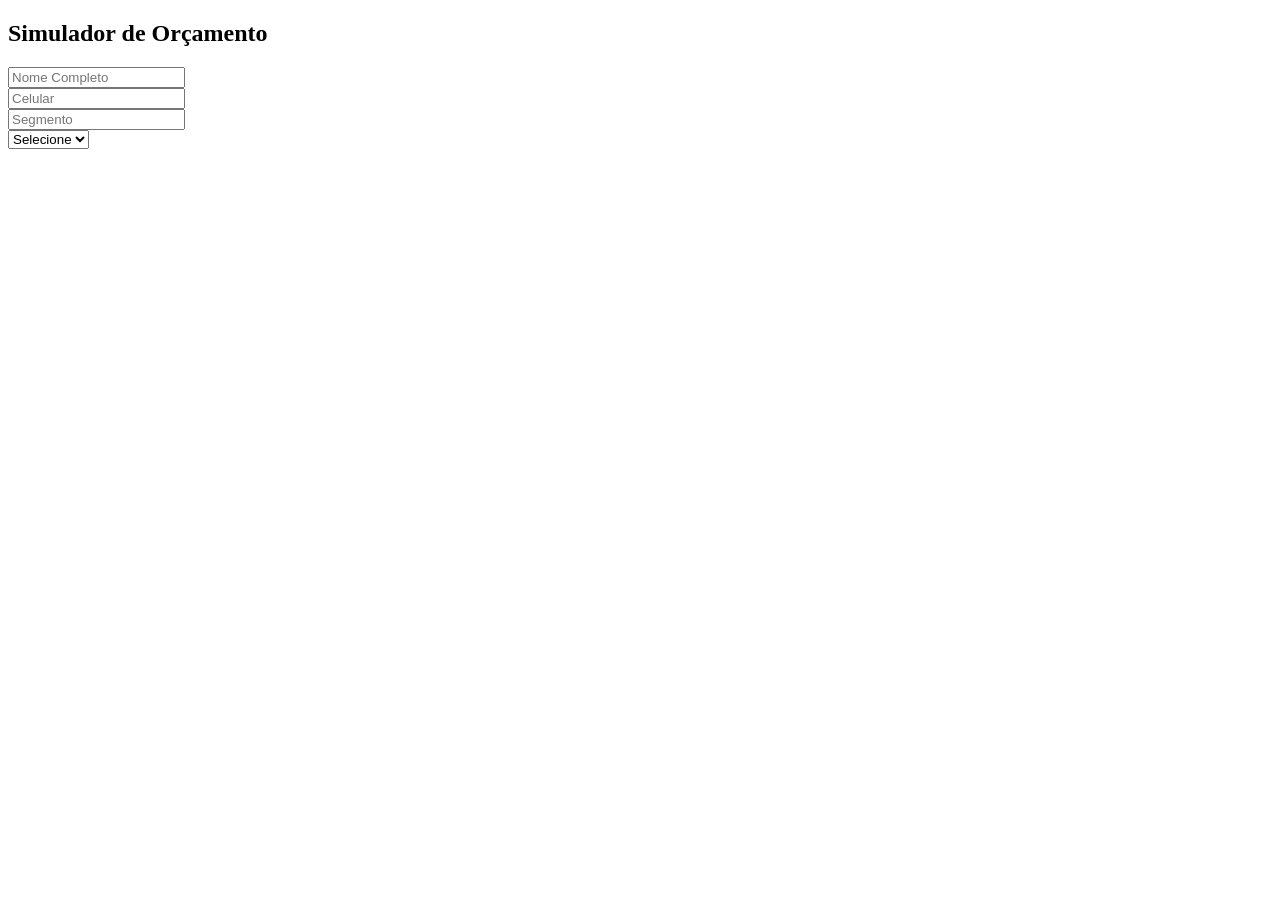
<file: front-end/templates/calculadora.html>
<!DOCTYPE html>
<html lang="pt-br">
<head>
    <meta charset="UTF-8">
    <meta name="viewport" content="width=device-width, initial-scale=1.0">
    <title>Renex Engenharia</title>
</head>
<body>
    <main id="container">
    </main>
    <section id="simulator">
        <form id="form">
            <h1>Simulador de Orçamento</h1>
            <div class="input-box">
                <input type="text" id="name" placeholder="Nome Completo">
            </div>
            <div class="input-box"> 
                <input type="number" id="cellphone" placeholder="Celular">
            </div>
            <div class="input-box">
                <input type="text" id="segment" placeholder="Segmento">
            </div>

            <div class="Consumption">
                <select id="type">
                    <option value="" disabled selected>Selecione</option>
                    <option value="first">R$150</option>
                </select>
            </div>
        </form>
    </section>
</body>
</html>
</file>
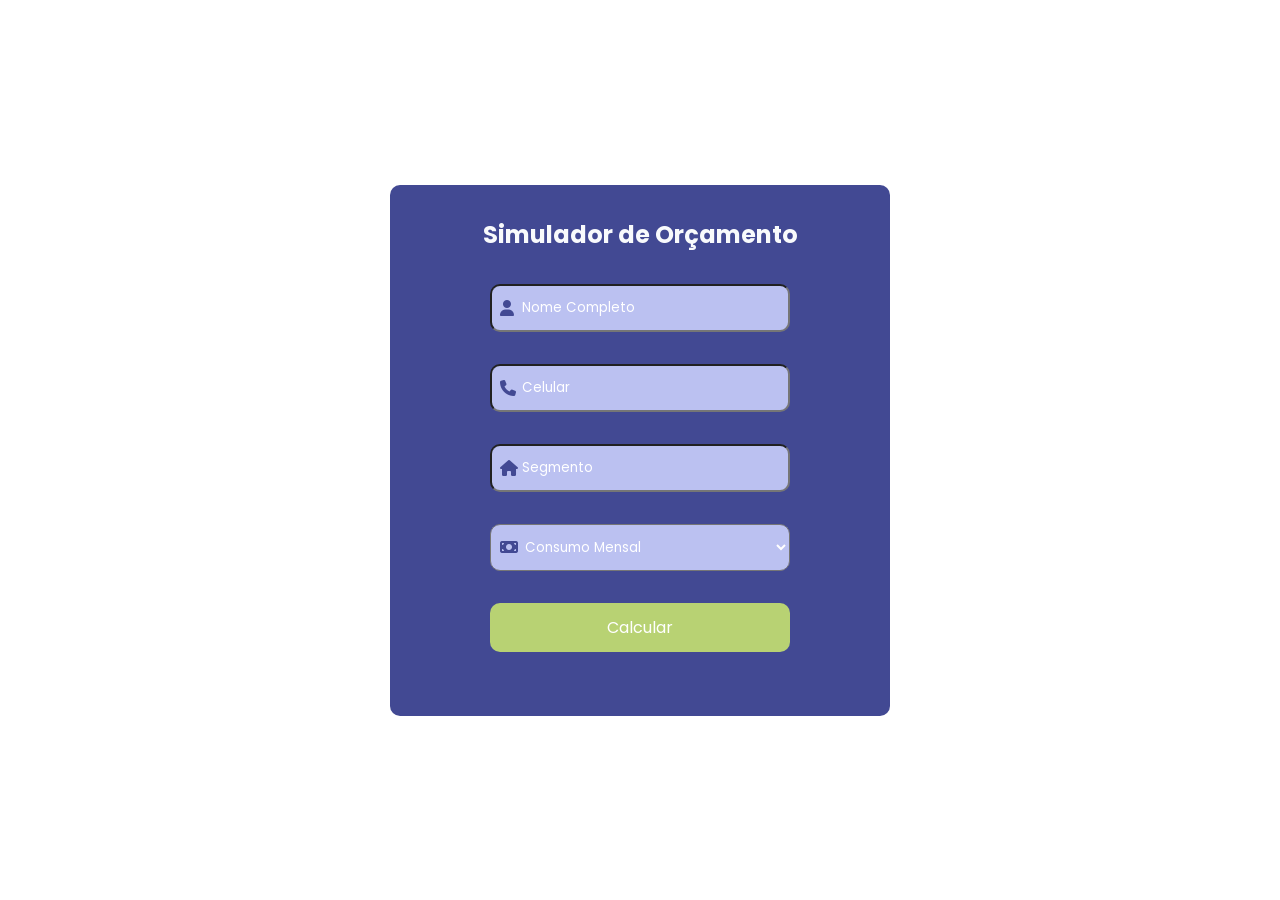
<file: renex-engenharia/front-end/templates/calculadora.html>
<!DOCTYPE html>
<html lang="pt-br">
<head>
    <meta charset="UTF-8">
    <meta name="viewport" content="width=device-width, initial-scale=1.0">
    <link rel="stylesheet" href="https://cdnjs.cloudflare.com/ajax/libs/font-awesome/6.5.0/css/all.min.css">
    <link rel="stylesheet" href="../assets/css/calculadora.css">
    <title>Renex Engenharia</title>
</head>
<body>
    <section id="simulator">
        <form id="form">
            <h1>Simulador de Orçamento</h1>
            <div class="input-box">
                <i class="fa-solid fa-user"></i>
                <input type="text" id="name" placeholder="Nome Completo">
            </div>
            <div class="input-box"> 
                <i class="fa-solid fa-phone"></i>
                <input type="number" id="cellphone" placeholder="Celular">
            </div>
            <div class="input-box">
                <i class="fa-solid fa-house"></i>
                <input type="text" id="segment" placeholder="Segmento">
            </div>

            <div class="input-box">
                <i class="fa-solid fa-money-bill"></i>
                <select id="type">
                    <option value="" disabled selected>Consumo Mensal</option>
                    <option value="first">R$150 - R$249</option>
                    <option value="second">R$250 - R$399</option>
                    <option value="third">R$400 - R$599</option>
                    <option value="fourth">R$600 - R$999</option>
                    <option value="fifth">R$1000 - R$4.999</option>
                    <option value="fifth">Acima - R$5.000</option>
                </select>
            </div>
            <div class="calculate">
                <button type="submit" id="calculate"> Calcular </button>
            </div>
            <main id="container"></main>
        </form>
    </section>
</body>
<script src="/renex-engenharia/back-end/script-calculadora.js"></script>
</html>
</file>
<file: renex-engenharia/front-end/assets/css/calculadora.css>
@import url('https://fonts.googleapis.com/css2?family=Poppins:wght@100;200;300;400;500&display=swap');

*{
    font-family: 'Poppins', sans-serif;
    margin: 0;
    padding: 0;
    box-sizing: border-box;
}

body{
    display: flex;
    justify-content: center;
    align-items: center;
    min-height: 100vh;
}

form {
    display: flex;
    flex-direction: column;
    gap: 2rem;
    padding: 2rem;
    width: 500px;
    color: #f8fafc;
    background-color: #424993;
    border-radius: 10px;
}

h1{
    display: block;
    margin: 0 auto;
}

input{
    display: block;
    margin: 0 auto;
    width: 300px;
    padding: 12px;
    border-radius: 10px;
    background: #bbc1f1;
}

.input-box {
    position: relative;
    display: flex;
    justify-content: center;
}

.input-box i {
    position: absolute;
    left: 78px;
    top: 50%;
    transform: translateY(-50%);
    color: #424993;
}

.input-box input, .input-box select {
    padding-left: 30px;
}


select {
    display: block;
    margin: 0 auto;
    width: 300px;
    padding: 12px;
    border-radius: 10px;
    color: white;
    background-color: #bbc1f1;
}

button {
    width: 300px;
    padding: 12px;
    display: block;
    margin: 0 auto;
    border-radius: 10px;
    background-color: #b8d273;
    color: #fff;
    border: none;
    cursor: pointer;
    font-size: 1rem;
}

::placeholder {
    color: white;
}

/* Label (nome do campo) fica cinza */
.card-resultado .label {
  color: #ffffff;
  font-size: 20px;
}

/* Valor (o resultado) fica com cor de destaque */
.card-resultado .valor {
  color: #00c853;
  font-weight: bold;
  font-size: 1.1rem;
  display: block;
  margin-top: 4px;
}
</file>
